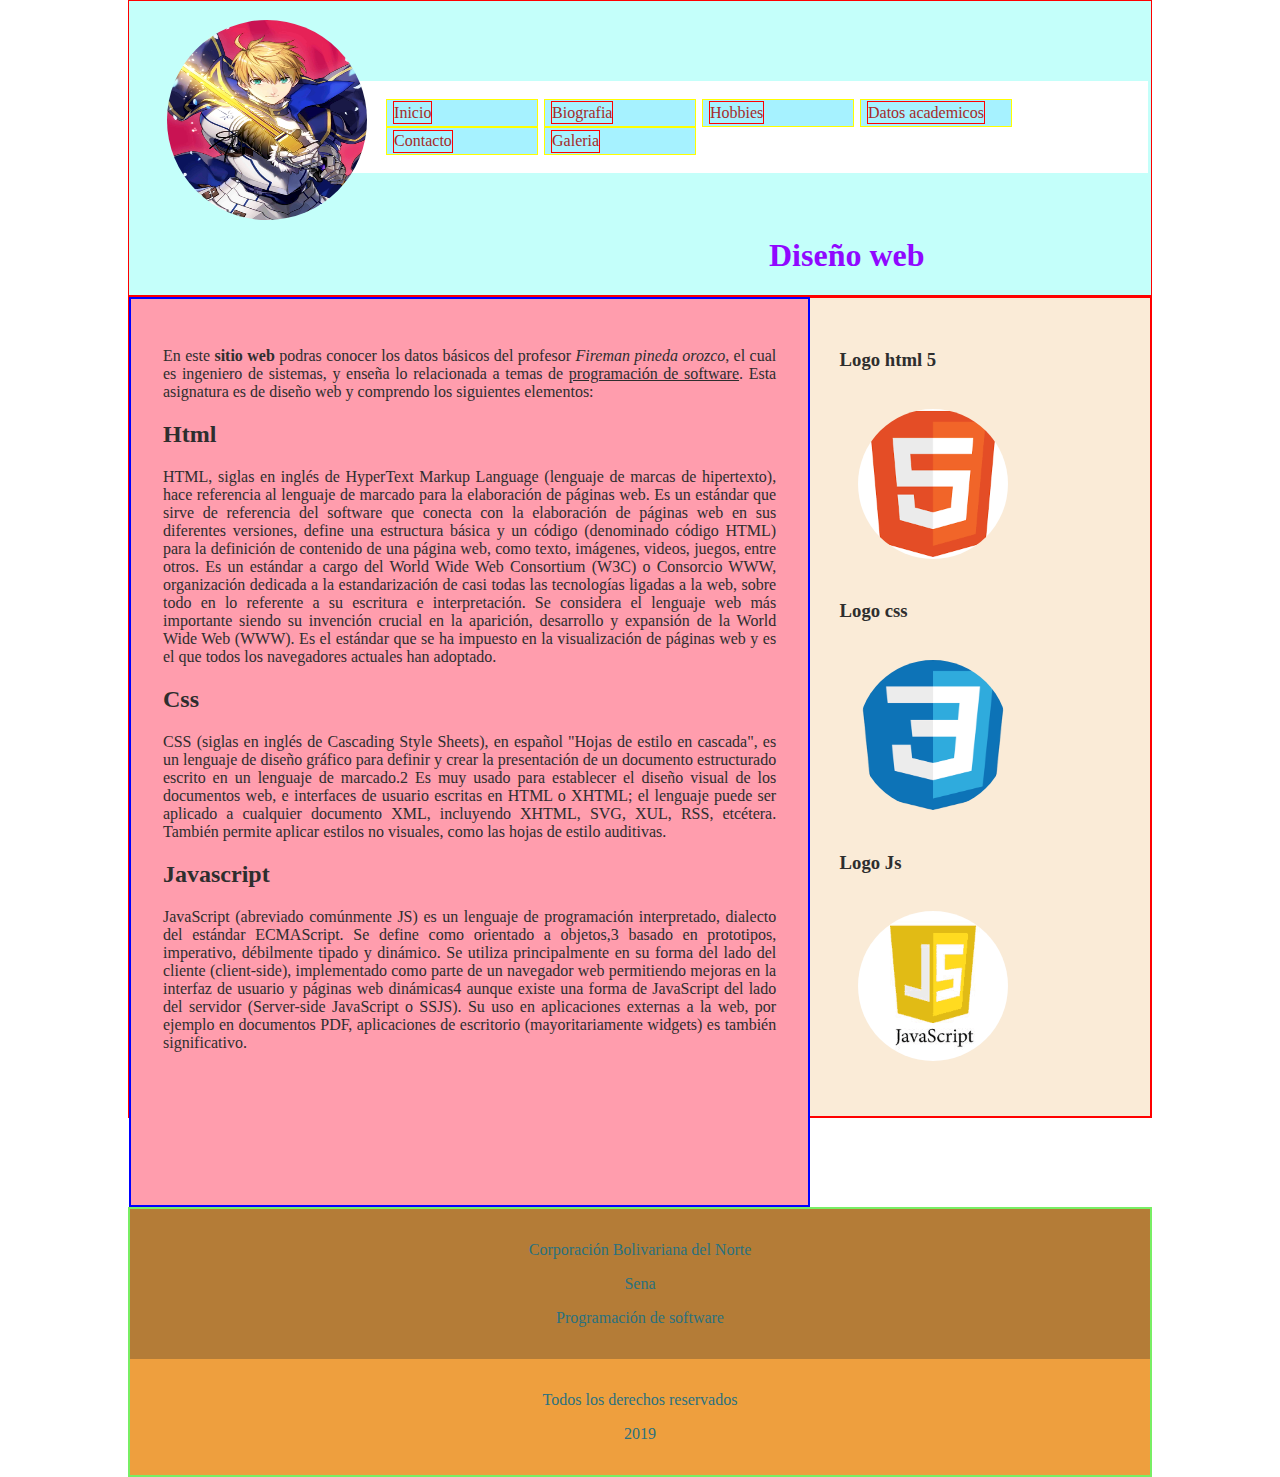
<file: index.html>
<!DOCTYPE html>
<html>
    <head>
        <meta charset="utf-8" />
        <title>
            Diseño web
        </title>
        <link rel="stylesheet" href="Style\Style.css">
    </head>
    <body>
        <header>
            <img src="imagenes\avatar.png" width="200px" height="200px" />
                <nav>
                    <ul>
                        <li><a href="index.html"> Inicio</a></li>
                        <li><a href="biografia.html">Biografia</a></li>
                        <li><a href="hobbies.html">Hobbies</a></li>
                        <li><a href="datosacademicos.html">Datos academicos</a></li>
                        <li><a href="contacto.html">Contacto</a></li>
                        <li><a href="Galeria.html">Galeria</a></li>
                    </ul>
                </nav>
            <h1>Diseño web</h1>
        </header>
        <div id="main">
        <section>
            <p>
                En este <strong>sitio web</strong> podras conocer los datos básicos del profesor <em>Fireman pineda orozco</em>,
                el cual es ingeniero de sistemas, y enseña lo relacionada a temas de <u>programación de software</u>.
                Esta asignatura es de diseño web y comprendo los siguientes elementos:

            </p>
            <h2>Html</h2>
            <p>
                    HTML, siglas en inglés de HyperText Markup Language (lenguaje de marcas de hipertexto), hace referencia al lenguaje de marcado para la elaboración de páginas web. Es un estándar que sirve de referencia del software que conecta con la elaboración de páginas web en sus diferentes versiones, define una estructura básica y un código (denominado código HTML) para la definición de contenido de una página web, como texto, imágenes, videos, juegos, entre otros. Es un estándar a cargo del World Wide Web Consortium (W3C) o Consorcio WWW, organización dedicada a la estandarización de casi todas las tecnologías ligadas a la web, sobre todo en lo referente a su escritura e interpretación. Se considera el lenguaje web más importante siendo su invención crucial en la aparición, desarrollo y expansión de la World Wide Web (WWW). Es el estándar que se ha impuesto en la visualización de páginas web y es el que todos los navegadores actuales han adoptado.
            </p>
            <h2>Css</h2>
            <p>
                    CSS (siglas en inglés de Cascading Style Sheets), en español "Hojas de estilo en cascada", es un lenguaje de diseño gráfico para definir y crear la presentación de un documento estructurado escrito en un lenguaje de marcado.2​ Es muy usado para establecer el diseño visual de los documentos web, e interfaces de usuario escritas en HTML o XHTML; el lenguaje puede ser aplicado a cualquier documento XML, incluyendo XHTML, SVG, XUL, RSS, etcétera. También permite aplicar estilos no visuales, como las hojas de estilo auditivas.
            </p>
            <h2>Javascript</h2>
            <p>
                    JavaScript (abreviado comúnmente JS) es un lenguaje de programación interpretado, dialecto del estándar ECMAScript. Se define como orientado a objetos,3​ basado en prototipos, imperativo, débilmente tipado y dinámico.
                    Se utiliza principalmente en su forma del lado del cliente (client-side), implementado como parte de un navegador web permitiendo mejoras en la interfaz de usuario y páginas web dinámicas4​ aunque existe una forma de JavaScript del lado del servidor (Server-side JavaScript o SSJS). Su uso en aplicaciones externas a la web, por ejemplo en documentos PDF, aplicaciones de escritorio (mayoritariamente widgets) es también significativo.
            </p>

        </section>
        <aside>
            <h3>Logo html 5</h3>
            <img src="imagenes\html.png" width="150px" height="150px" />
            <h3>Logo css</h3>
            <img src="imagenes\css.png" width="150px" height="150px" />
            <h3>Logo Js</h3>
            <img src="imagenes\js.png" width="150px" height="150px" />
        </aside>
    </div>
        <footer>
            <div id="up">
                <p>Corporación Bolivariana del Norte</p>
                <p>Sena</p>
                <p>Programación de software</p>
            </div>
            <div id="down">
                <p>Todos los derechos reservados</p>
                <p>2019</p>
            </div>
        </footer>

    </body>
</html>
</file>
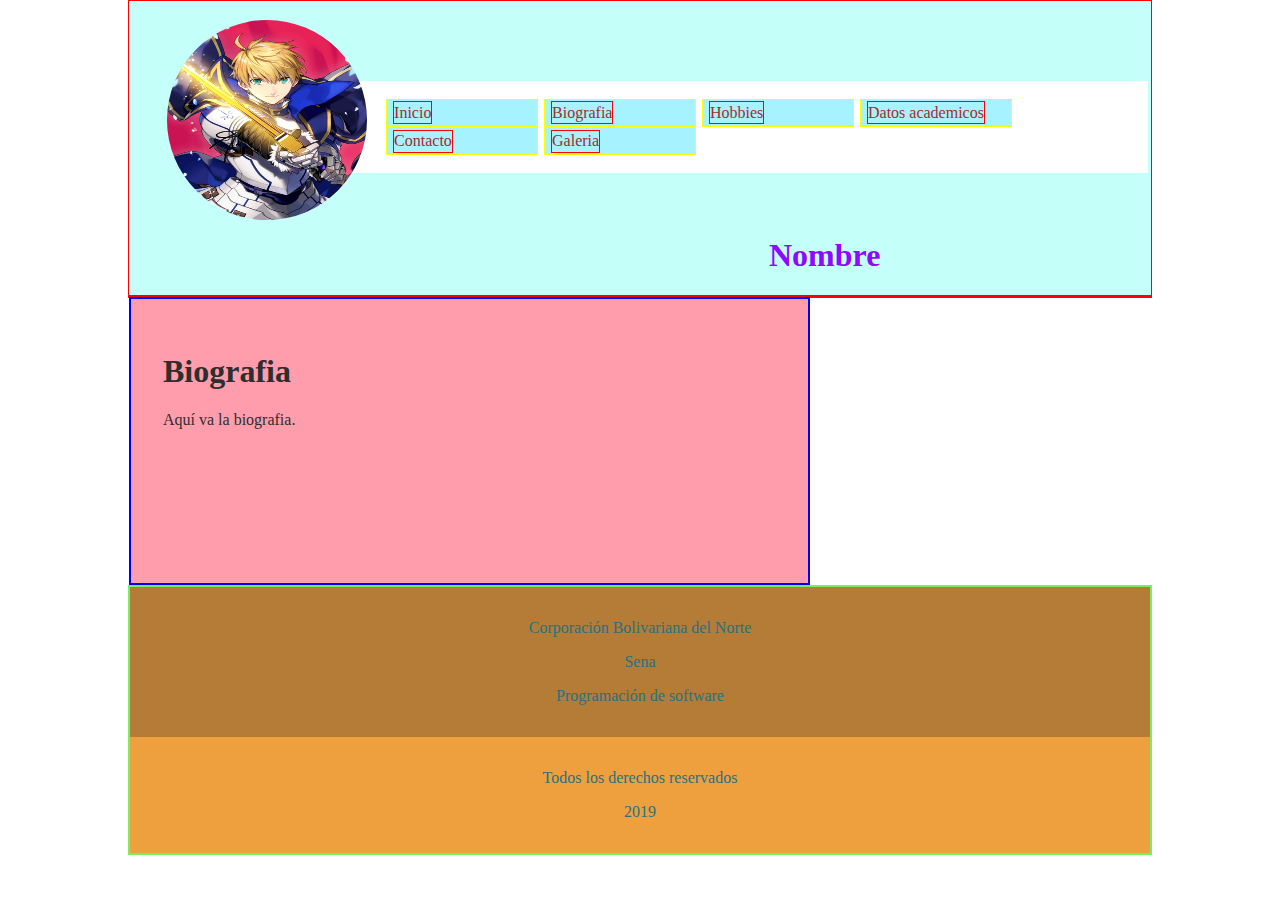
<file: biografia.html>
<!DOCTYPE html>
<html>
    <head>
        <meta charset="utf-8" />
        <title>
            Biografia
        </title>
        <link rel="stylesheet" href="Style\Style.css">
    </head>
    <body>
        <header>
            <img src="imagenes\avatar.png" width="200px" height="200px" />
            <nav>
                <ul>
                    <li><a href="index.html"> Inicio</a></li>
                    <li><a href="biografia.html">Biografia</a></li>
                    <li><a href="hobbies.html">Hobbies</a></li>
                    <li><a href="datosacademicos.html">Datos academicos</a></li>
                    <li><a href="contacto.html">Contacto</a></li>
                    <li><a href="Galeria.html">Galeria</a></li>
                </ul>
            </nav>

            <h1>Nombre</h1>
        </header>
        <div id="main">
            <section>
                <h1>Biografia</h1>
                <p>Aquí va la biografia.</p>
              </section>
        </div>
        <footer>
            <div id="up">
                <p>Corporación Bolivariana del Norte</p>
                <p>Sena</p>
                <p>Programación de software</p>
            </div>
            <div id="down">
                <p>Todos los derechos reservados</p>
                <p>2019</p>
            </div>
        </footer>

    </body>
</html>
</file>
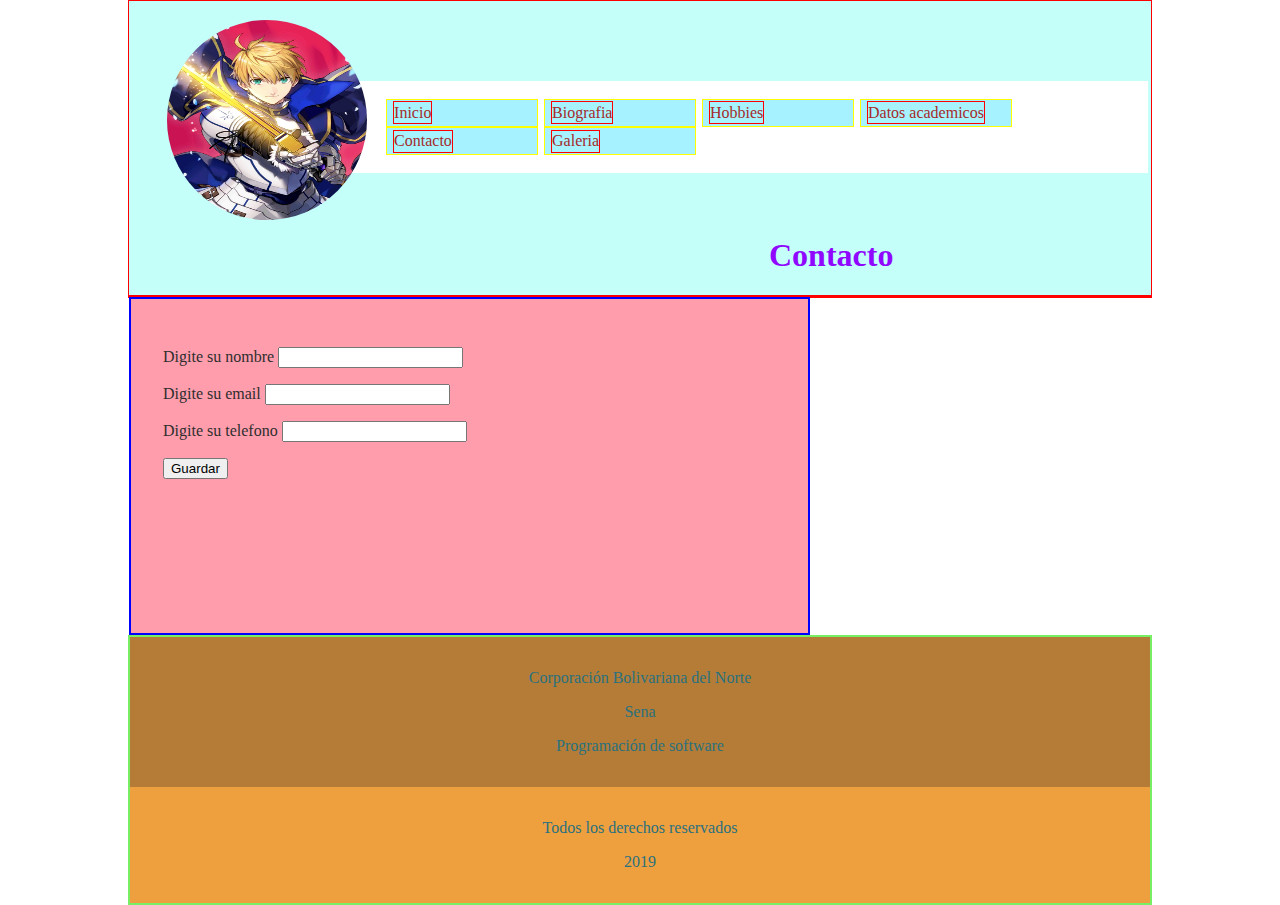
<file: contacto.html>
<!DOCTYPE html>
<html>
    <head>
        <meta charset="utf-8" />
        <title>
            contacto
        </title>
        <link rel="stylesheet" href="Style\Style.css">
    </head>
    <body>
        <header>
            <img src="imagenes\avatar.png" width="200px" height="200px" />
            <nav>
                <ul>
                    <li><a href="index.html"> Inicio</a></li>
                    <li><a href="biografia.html">Biografia</a></li>
                    <li><a href="hobbies.html">Hobbies</a></li>
                    <li><a href="datosacademicos.html">Datos academicos</a></li>
                    <li><a href="contacto.html">Contacto</a></li>
                    <li><a href="Galeria.html">Galeria</a></li>
                </ul>
            </nav>

            <h1>Contacto</h1>
        </header>
        <div id="main">
            <section>
                <form action="">
                    <p>
                        <label for="">Digite su nombre</label>
                         <input type="text">
                    </p>
                    <p>
                        <label for="">Digite su email</label>
                        <input type="email" name="" id="">
                    </p>
                    <p>
                        <label for="">Digite su telefono</label>
                        <input type="number" name="" id="">
                    </p>
                    <p>
                        <input type="button" value="Guardar">
                    </p>
                </form>
    
            </section>
        </div>
        <footer>
            <div id="up">
                <p>Corporación Bolivariana del Norte</p>
                <p>Sena</p>
                <p>Programación de software</p>
            </div>
            <div id="down">
                <p>Todos los derechos reservados</p>
                <p>2019</p>
            </div>
        </footer>

    </body>
</html>
</file>
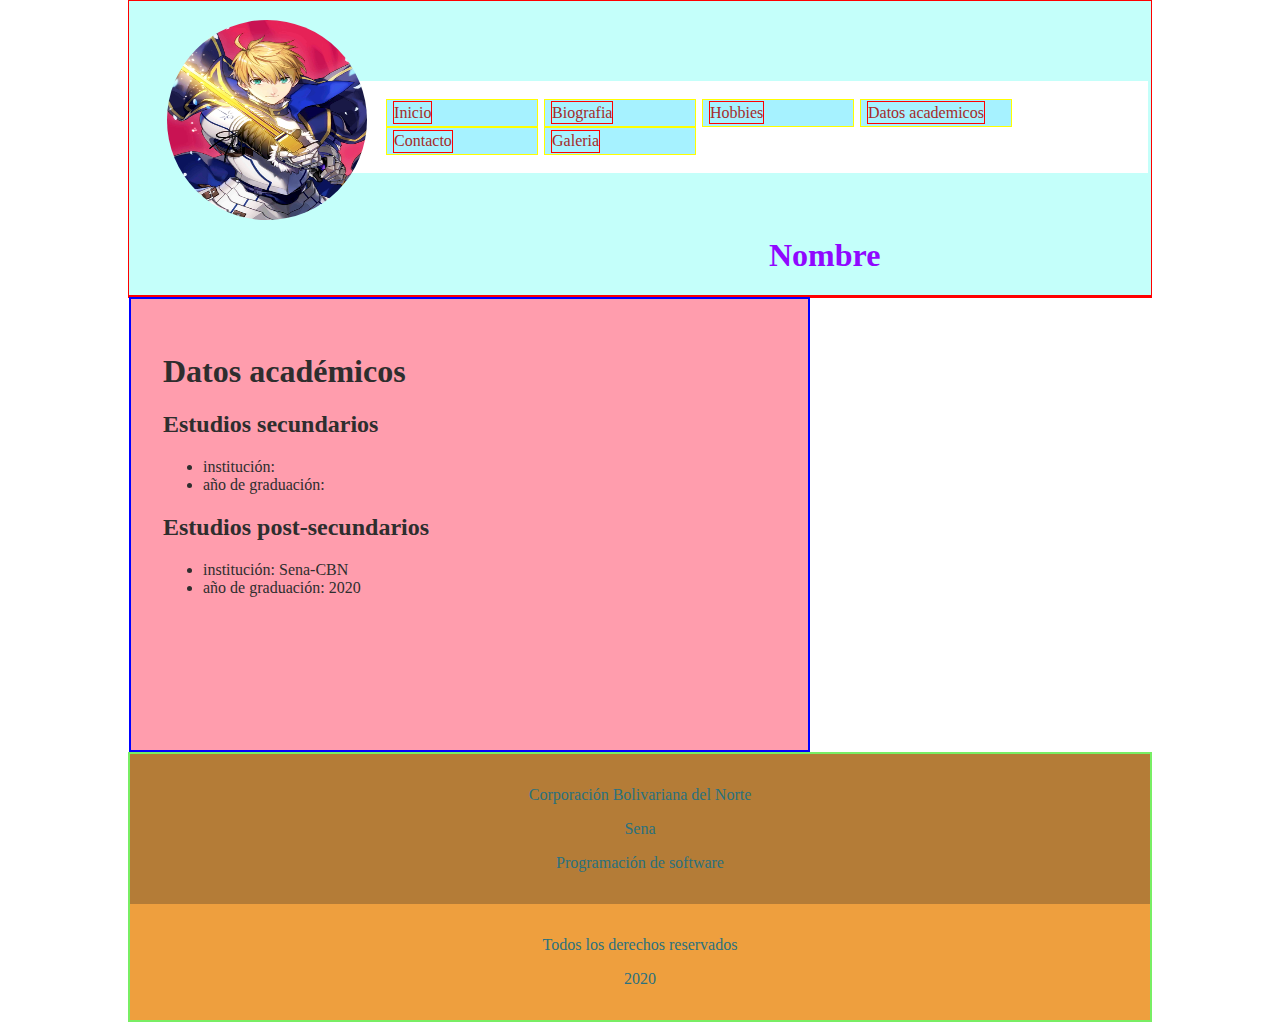
<file: datosacademicos.html>
<!DOCTYPE html>
<html>
    <head>
        <meta charset="utf-8" />
        <title>
            Datos académicos
        </title>
        <link rel="stylesheet" href="Style\Style.css">
    </head>
    <body>
        <header>
            <img src="imagenes\avatar.png" width="200px" height="200px" />
            <nav>
                <ul>
                    <li><a href="index.html"> Inicio</a></li>
                    <li><a href="biografia.html">Biografia</a></li>
                    <li><a href="hobbies.html">Hobbies</a></li>
                    <li><a href="datosacademicos.html">Datos academicos</a></li>
                    <li><a href="contacto.html">Contacto</a></li>
                    <li><a href="Galeria.html">Galeria</a></li>
                </ul>
            </nav>

            <h1>Nombre</h1>
        </header>
        <div id="main">
            <section>
                <h1>Datos académicos</h1>
                <h2>Estudios secundarios</h2>
                <ul>
                    <li>institución: </li> 
                    <li>año de graduación: </li> 
                </ul>
            
                <h2>Estudios post-secundarios</h2>
                <ul>
                    <li>institución: Sena-CBN</li> 
                    <li>año de graduación: 2020</li> 
                </ul>
        </section>
        </div>
        <footer>
            <div id="up">
                <p>Corporación Bolivariana del Norte</p>
                <p>Sena</p>
                <p>Programación de software</p>
            </div>
            <div id="down">
                <p>Todos los derechos reservados</p>
                <p>2020</p>
            </div>
        </footer>

    </body>
</html>
</file>
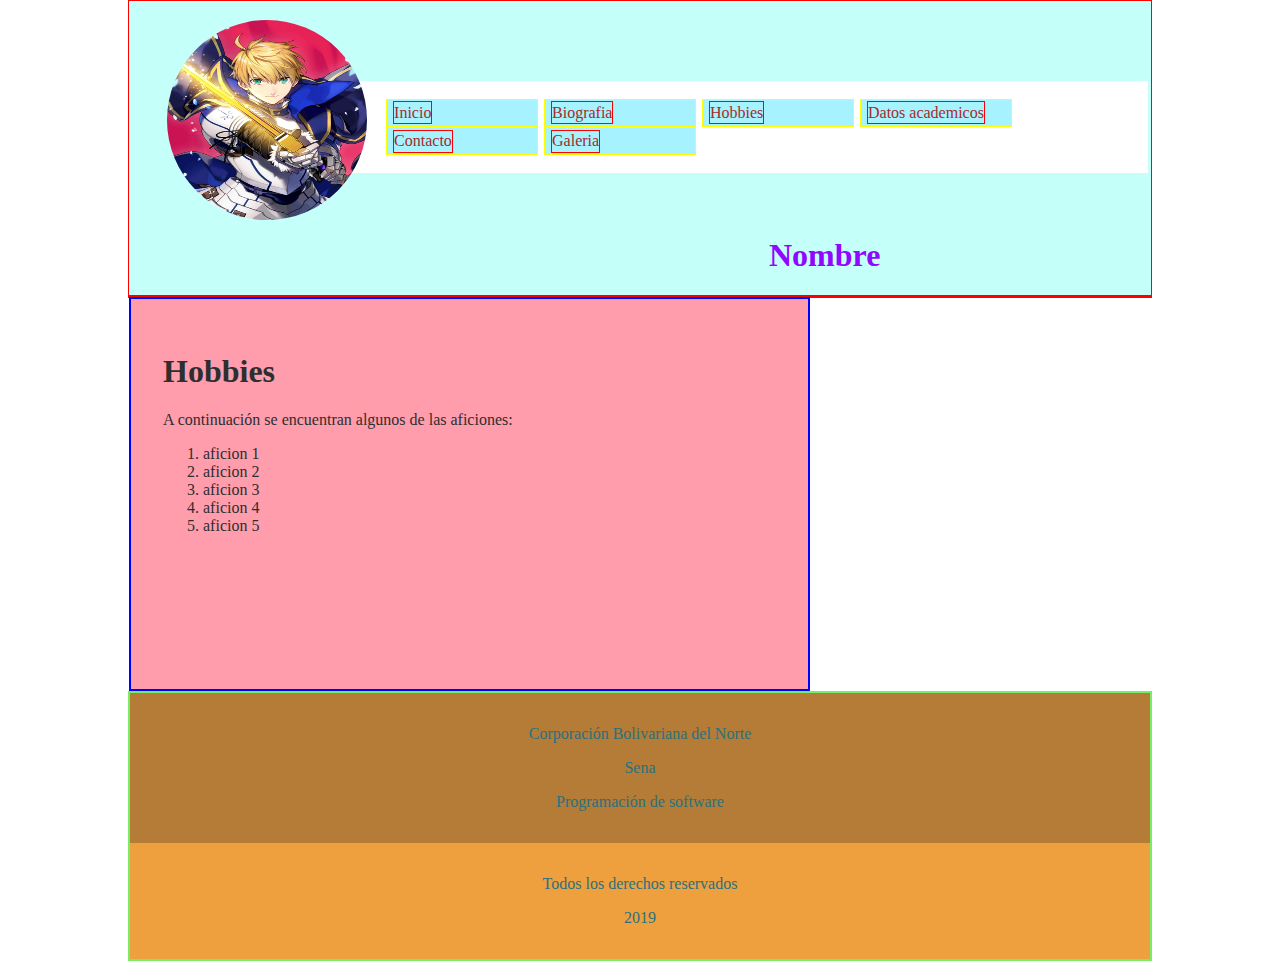
<file: hobbies.html>
<!DOCTYPE html>
<html>
    <head>
        <meta charset="utf-8" />
        <title>
            Hobbies
        </title>
        <link rel="stylesheet" href="Style\Style.css">
    </head>
    <body>
        <header>
            <img src="imagenes\avatar.png" width="200px" height="200px" />
            <nav>
                <ul>
                    <li><a href="index.html"> Inicio</a></li>
                    <li><a href="biografia.html">Biografia</a></li>
                    <li><a href="hobbies.html">Hobbies</a></li>
                    <li><a href="datosacademicos.html">Datos academicos</a></li>
                    <li><a href="contacto.html">Contacto</a></li>
                    <li><a href="Galeria.html">Galeria</a></li>
                </ul>
            </nav>

            <h1>Nombre</h1>
        </header>
        <div id="main">
            <section>
                <h1>Hobbies</h1>
                <p>
                    A continuación se encuentran algunos de las aficiones:
                </p>
            
                <ol>
                    <li>aficion 1</li>
                    <li>aficion 2</li>
                    <li>aficion 3</li>
                    <li>aficion 4</li>
                    <li>aficion 5</li>
                </ol>
        </section>
        </div>
        <footer>
            <div id="up">
                <p>Corporación Bolivariana del Norte</p>
                <p>Sena</p>
                <p>Programación de software</p>
            </div>
            <div id="down">
                <p>Todos los derechos reservados</p>
                <p>2019</p>
            </div>
        </footer>

    </body>
</html>
</file>
